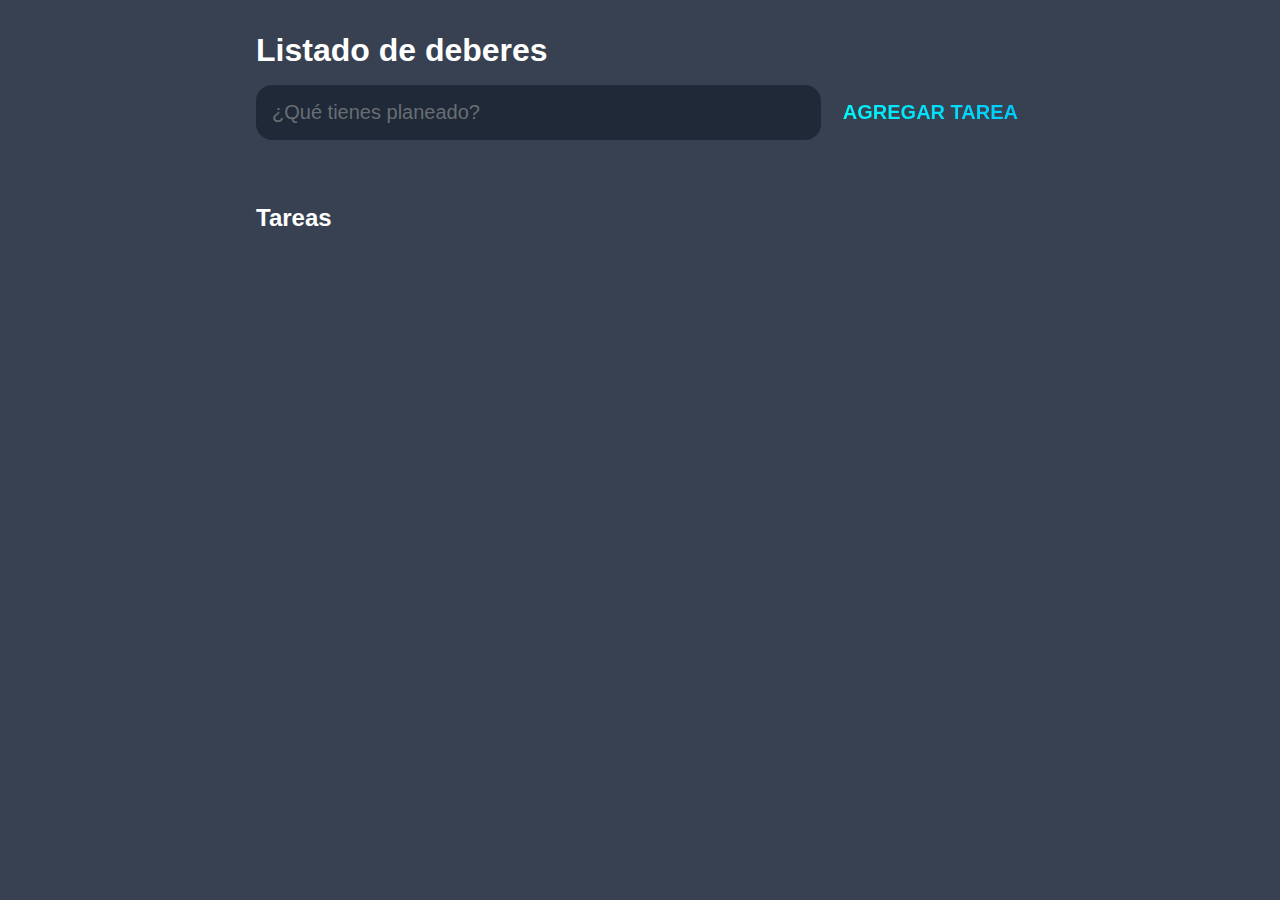
<file: index.html>
<!DOCTYPE html>
<html lang="en">
<head>
    <meta charset="UTF-8">
    <meta http-equiv="X-UA-Compatible" content="IE=edge">
    <meta name="viewport" content="width=device-width, initial-scale=1.0">
    <title>Cosas por hacer</title>
    <link rel="stylesheet" href="css/styles.css">
</head>
<body>
    <header>
      <h1>Listado de deberes</h1>  
      <form action="" id="form-nueva-tarea">
          <input type="text" id="input-nueva-tarea" placeholder="¿Qué tienes planeado?">
          <input type="submit" id="submit-nueva-tarea" value="Agregar tarea">
      </form>
    </header>
    <main>
        <section class="lista-tarea">
            <h2>Tareas</h2>
            <div id="tareas">
                <!-- <div class="tarea">
                    <div class="contenido">
                        <input type="text" class="texto" value="Mi tarea" readonly>
                    </div>
                    <div class="acciones">
                        <button class="editar">Editar</button>
                        <button class="eliminar">Eliminar</button>
                    </div>
                </div> -->
            </div>
        </section>
    </main>
    <script src="js/main.js"></script>
</body>
</html>
</file>
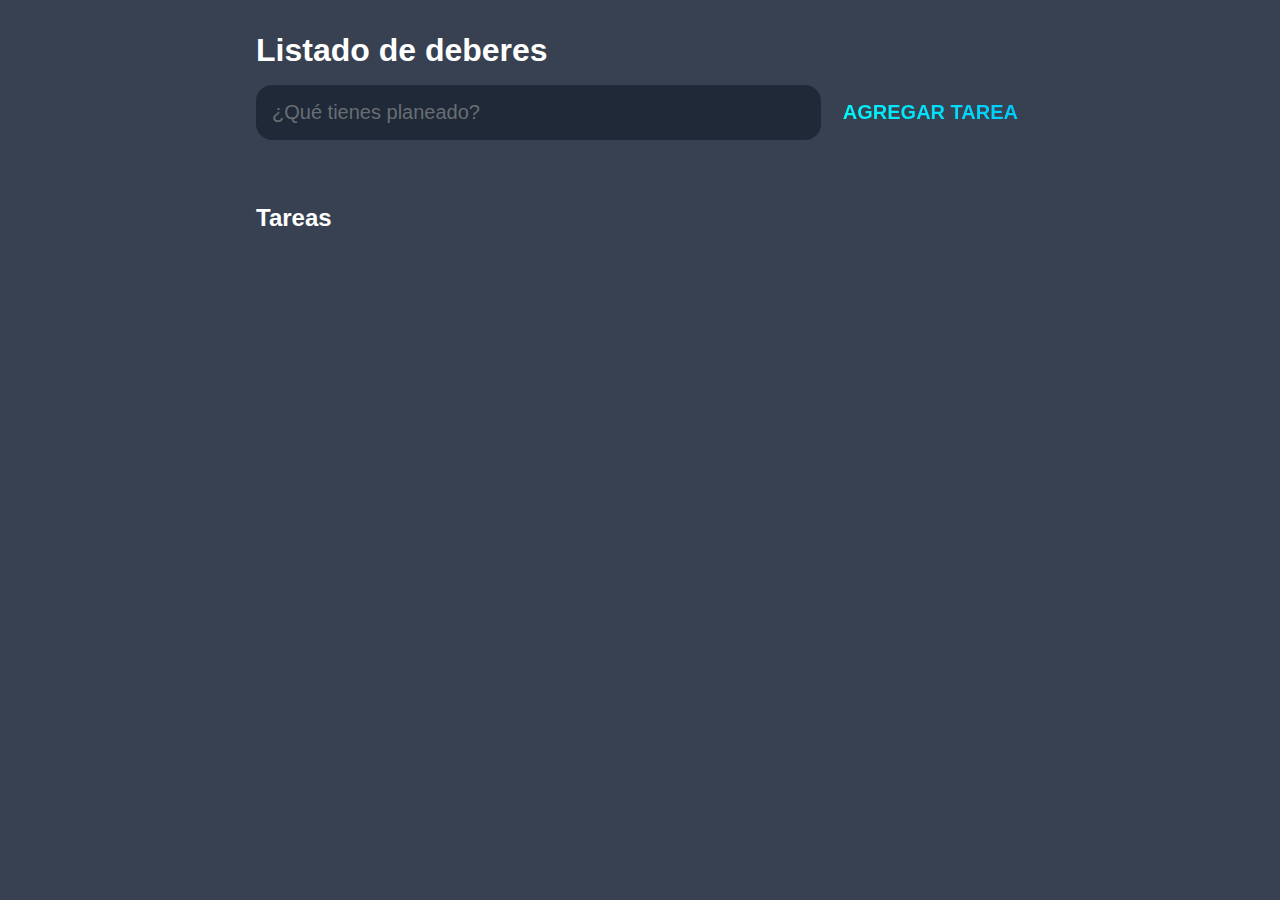
<file: html/index.html>
<!DOCTYPE html>
<html lang="en">
<head>
    <meta charset="UTF-8">
    <meta http-equiv="X-UA-Compatible" content="IE=edge">
    <meta name="viewport" content="width=device-width, initial-scale=1.0">
    <title>Cosas por hacer</title>
    <link rel="stylesheet" href="../css/styles.css">
</head>
<body>
    <header>
      <h1>Listado de deberes</h1>  
      <form action="" id="form-nueva-tarea">
          <input type="text" id="input-nueva-tarea" placeholder="¿Qué tienes planeado?">
          <input type="submit" id="submit-nueva-tarea" value="Agregar tarea">
      </form>
    </header>
    <main>
        <section class="lista-tarea">
            <h2>Tareas</h2>
            <div id="tareas">
                <!-- <div class="tarea">
                    <div class="contenido">
                        <input type="text" class="texto" value="Mi tarea" readonly>
                    </div>
                    <div class="acciones">
                        <button class="editar">Editar</button>
                        <button class="eliminar">Eliminar</button>
                    </div>
                </div> -->
            </div>
        </section>
    </main>
    <script src="../js/main.js"></script>
</body>
</html>
</file>
<file: css/styles.css>
:root{
    --oscuro: #374151;
    --oscuro2: #1F2937;
    --mas_oscuro: #111827;
    --plomo: #2f3742;
    --claro: #EEE;
    --color-boton1: #03f8f8;
    --color-boton2: #00c9fc;
}
*{
    box-sizing: border-box;
    margin: 0;
    font-family: 'Fira sans', sans-serif;
}
body{
    display: flex;
    flex-direction: column;
    min-height: 100vh;
    background-color: var(--oscuro);
    color: #FFF;
}
header{
    padding: 2rem 1rem;
    max-width: 800px;
    width: 100%;
    margin: 0 auto;
}

header h1{
    font-size: 2rem;
    font-weight: 300;
    color: #FFFF;
    margin-bottom: 1rem;
    font-weight: bold;
}
/*Formulario*/
#form-nueva-tarea{
    display: flex;
    flex-wrap: wrap;
    justify-content: center;
}
input, button{
    appearance: none;
    border: none;
    outline: none;
    background: none;
}
#input-nueva-tarea{
    flex: 1 1 0%;
    background-color: var(--oscuro2);
    padding: 1rem;
    border-radius: 1rem;
    margin-right: 1rem;
    color: var(--claro);
    font-size: 1.25rem;
}
#input-nueva-tarea::placeholder{
    color: rgba(170, 170, 170, 0.548);
}
#submit-nueva-tarea{
    font-size: 1.25rem;
    font-weight: 700;
    background-image: linear-gradient(to right, var(--color-boton1), var(--color-boton2));
    -webkit-background-clip: text;
    -webkit-text-fill-color: transparent;
    cursor: pointer;
    transition: 0.4s;
    text-transform: uppercase;
    margin-top: 1.5rem;
}
@media (min-width: 760px){
    #submit-nueva-tarea{
        margin-top: 0;
    }
}

#submit-nueva-taresa:hover{
    opacity: 0.8;
}
#submit-nueva-taresa:active{
    opacity: 0.6;
}

/*Main*/
main{
    flex: 1 1 0%;
    padding: 2rem 1rem;
    max-width: 800px;
    width: 100%;
    margin: 0 auto;
}

#tareas .tarea{
    display: flex;
    justify-content: space-between;
    background-color: var(--mas_oscuro);
    padding: 1rem;
    border-radius: 1rem;
    margin-bottom: 1rem;
    margin-top: 1rem;
}
#tareas .tarea .contenido{
    flex: 1 1 0%;
}
#tareas .tarea .contenido .texto{
    color: var(--claro);
    font-size: 1.125rem;
    width: 100%;
    display: block;
    transition: 0.4s;
}


#tareas .tarea .acciones{
    display: flex;
    margin: 0 -0.5rem;
}
.tarea .acciones button{
    cursor: pointer;
    margin: 0 0.5rem;
    font-size: 1.125rem;
    font-weight: 700;
    text-transform: uppercase;
    transition: 0.4s;
}
.tarea .acciones button:hover{
    opacity: 0.8;
}
.tarea .acciones button:active{
    opacity: 0.6;
}
.tarea .acciones .editar{
    background-image: linear-gradient(to right, var(--color-boton1), var(--color-boton2));
    -webkit-background-clip: text;
    -webkit-text-fill-color: transparent;
}
.tarea .acciones .eliminar{
    color: crimson;
}
</file>
